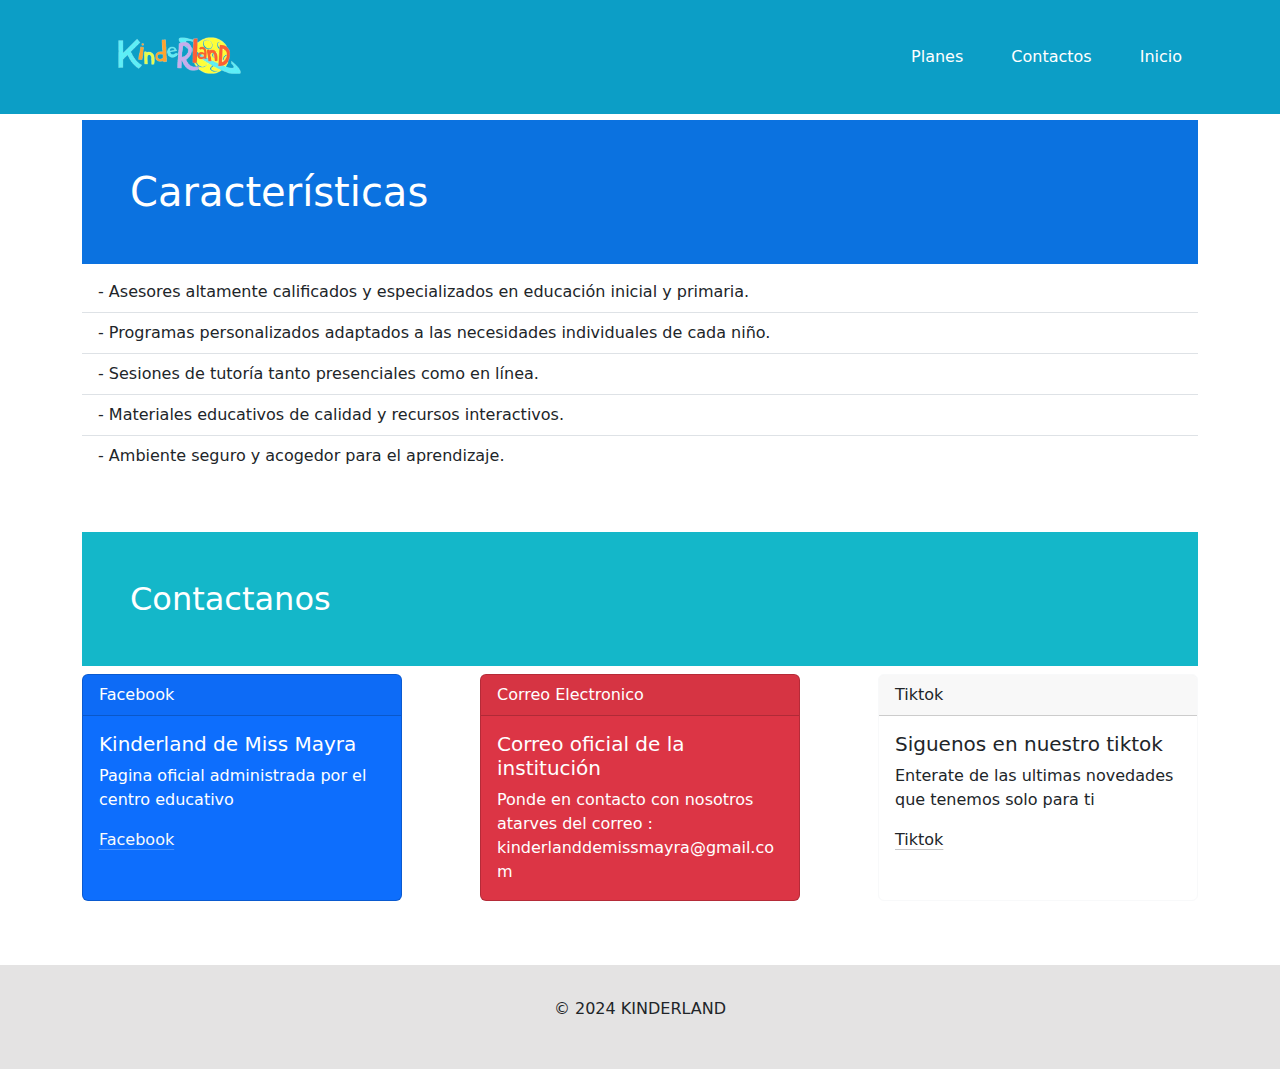
<file: paginas html/caract.html>
<!DOCTYPE html>
<html lang="en">
<head>
    <meta charset="UTF-8">
    <meta name="viewport" content="width=device-width, initial-scale=1.0">
    <title>Características</title>
    <link rel="stylesheet" href="../estilos/estilos.css">
    <link href="https://cdn.jsdelivr.net/npm/bootstrap@5.3.3/dist/css/bootstrap.min.css" rel="stylesheet">

</head>
<body>
    <header class="header">
        <div class="container logo-nav-container">
            <a href="../index.html" class="logo"><img src="../imagenes/Logo-img.png"></a>
        
            <span class="menu-ico" id="menuButton">Ver menu</span> 

            <nav class="navigation">
                <ul id="sub-menu">
                    <li><a href="../paginas html/costos.html">Planes</a></li>
                    <li><a href="../paginas html/caract.html">Contactos</a></li>
                    <li><a href="../index.html">Inicio</a></li>
                </ul>
            </nav>
        </div>
    </header>
    <main class="main">
        <div class="container">
            <br>
            <h1>Características</h1>
            <ul class="list-group list-group-flush">
                <li class="list-group-item">- Asesores altamente calificados y especializados en educación inicial y primaria.</li>
                <li class="list-group-item">- Programas personalizados adaptados a las necesidades individuales de cada niño.</li>
                <li class="list-group-item">- Sesiones de tutoría tanto presenciales como en línea.</li>
                <li class="list-group-item">- Materiales educativos de calidad y recursos interactivos.</li>
                <li class="list-group-item">- Ambiente seguro y acogedor para el aprendizaje.</li>
              </ul>
        </div>

        <div class="container">
            <br>
            <h2>Contactanos</h2>

            <ul class="paq-list-cart">
                <li>
                    <div class="card text-bg-primary mb-3" style="max-width: 20rem;">
                        <div class="card-header">Facebook</div>
                        <div class="card-body">
                          <h5 class="card-title">Kinderland de Miss Mayra</h5>
                          <p class="card-text">Pagina oficial administrada por el centro educativo
                            <p><a href="https://www.facebook.com/profile.php?id=100064006905707&sk=about" class="link-light link-offset-2 link-underline-opacity-25 link-underline-opacity-100-hover">Facebook</a></p>

                          </p>
                        </div>
                    </div>
                </li>
                <br>
                <li>
                    <div class="card text-bg-danger mb-3" style="max-width: 20rem;">
                        <div class="card-header">Correo Electronico</div>
                        <div class="card-body">
                          <h5 class="card-title">Correo oficial de la institución</h5>
                          <p class="card-text">
                            Ponde en contacto con nosotros atarves del correo : <br>
                            kinderlanddemissmayra@gmail.com
                          </p>
                        </div>
                      </div>
                </li>
                <br>
                <li>
                    <div class="card border-light mb-3" style="max-width: 20rem;">
                        <div class="card-header">Tiktok</div>
                        <div class="card-body">
                          <h5 class="card-title">Siguenos en nuestro tiktok</h5>
                          <p class="card-text">
                            Enterate de las ultimas novedades que tenemos solo para ti
                            <p><a href="https://www.tiktok.com/@kinderland_de_miss_mayra?_t=8jJQrFYLTa2&_r=1" class="link-dark link-offset-2 link-underline-opacity-25 link-underline-opacity-100-hover">Tiktok</a></p>
                        </p>
                        </div>
                    </div>
                </li>
            </u>
           


        </div>
    </main>

    <footer class="footer">
        <div class="container">
            <p> © 2024 KINDERLAND</p>
        </div>
    </footer>
    <script src="../scripts/funciones.js"></script>
    
</body>
</html>
</file>
<file: estilos/estilos.css>
/* Estilos globales */
body {
    font-family: Arial, sans-serif;
    color: #333;
    font-size: 1rem;
    margin: 0;
    padding: 0;
    box-sizing: border-box;
}

h1, h2, h3 {
    margin: 1rem 0;

}

.container h1 {
    color: white;
    background-color: #0b72e0;
    padding: 3rem;

}

.container h2 {
    color: white;
    background-color: #14b7c9;
    padding: 3rem;
}

.container h3{
    color: white;
    background-color: #165598;
    padding: 3rem;
}

p {
    margin-bottom: 1rem;
}

.container {
    width: 90%;
    max-width: 1200px;
    margin: 0 auto;
    padding: 1rem;
}

/* Estilos específicos */
.header {
    background: #0c9ec6;
    color: white;
    padding: 1rem;
    position: fixed;
    top: 0;
    width: 100%;
    z-index: 1000;
}

.logo-nav-container {
    display: flex;
    justify-content: space-between;
    align-items: center;
}

.logo img {
    height: 50px;
}

.navigation ul {
    display: flex;
    margin: 0;
    padding: 0;
    list-style: none;
}

.navigation ul li {
    margin-left: 1rem;
}

.navigation ul li a {
    color: white;
    text-decoration: none;
    padding: 0.5rem 1rem;
    border-radius: 5px;
}

.navigation ul li a:hover {
    background-color: #0b72e0;
    transition: background-color 0.3s;
}

.menu-ico {
    display: none;
    cursor: pointer;
    font-size: 1.5rem;
}

/* Estilos para el main content */
.main {
    padding-top: 5rem;
}

.container-baner {
    text-align: center;
    margin-bottom: 2rem;
}

.baner-img {
    width: 100%;
    height: auto;
    max-width: 800px;
    border-radius: 10px;
    border: 5px solid #0b72e0;
    margin: 0 auto;
}

.img-objetivo-list {
    display: flex;
    flex-wrap: wrap;
    gap: 1rem;
    list-style: none;
    padding: 0;
    margin: 0;
}

.img-objetivo-list li {
    flex: 1 1 calc(50% - 1rem);
    box-sizing: border-box;
}

/* Estilos para el footer */
.footer {
    background: #e4e3e3;
    padding: 1rem 0;
    text-align: center;
    margin-top: 2rem;
}

/* Media Queries */
@media (max-width: 992px) {
    .navigation ul li {
        margin-left: 0.5rem;
    }

    .navigation ul li a {
        padding: 0.5rem;
    }
}

@media (max-width: 768px) {
    .logo-nav-container {
        flex-wrap: wrap;
    }

    .menu-ico {
        display: block;
    }

    .navigation ul {
        display: none;
        width: 100%;
    }

    .navigation ul.show {
        display: flex;
        flex-direction: column;
    }

    .navigation ul li {
        margin: 0;
        text-align: center;
    }
}

@media (max-width: 480px) {
    .container {
        width: 100%;
        padding: 0.5rem;
    }

    .img-objetivo-list li {
        flex: 1 1 100%;
    }

    .main {
        padding-top: 6rem;
    }
}

/* esto no hay que borrarlo*/

.logo:hover {
    background-color: #0b72e0;
    padding: 0.5rem;
    border-radius: 80px;
    transition: all 0.5s linear;
}

.baner-img {
    /*align-self: center;*/
    width: 65rem;  /*largo*/
    height: 30rem; /*ancho*/
    background: #0c9ec6;
    border-radius: 2rem;
    border: #0b72e0 solid 1rem;
    padding: 1rem;
    margin: 0 auto;
}

.paq-list {
    display: flex;
    justify-content: space-between; /* Opcional: Para espaciar las imágenes */
    list-style: none; /* Quita los puntos de la lista */
    padding: 0; /* Quita el padding por defecto de la lista */
    margin: 0; /* Quita el margen por defecto de la lista */
}

.paq-list li{
    display: flex;
    list-style: none;
    margin: 0;
}

.paq-list img{
    max-width: 100%; /* Asegura que las imágenes no sean más anchas que su contenedor */
    height: auto; /* Mantiene la proporción de las imágenes */
}

#paq-div:hover {
    border: 5px solid;
    border-image: linear-gradient(45deg, #f06, #4a90e2);
    border-image-slice: 1;
}

/* ---------------------------------------------------------------*/ 

.paq-list-cart {
    display: flex;
    justify-content: space-between;
    list-style: none;
    padding: 0;
    margin: 0;
}

.paq-list-cart li{
    display: flex;
    list-style: none;
    margin: 0;
}

.paq-list-cart {
    border-radius: 0%;
}
</file>
